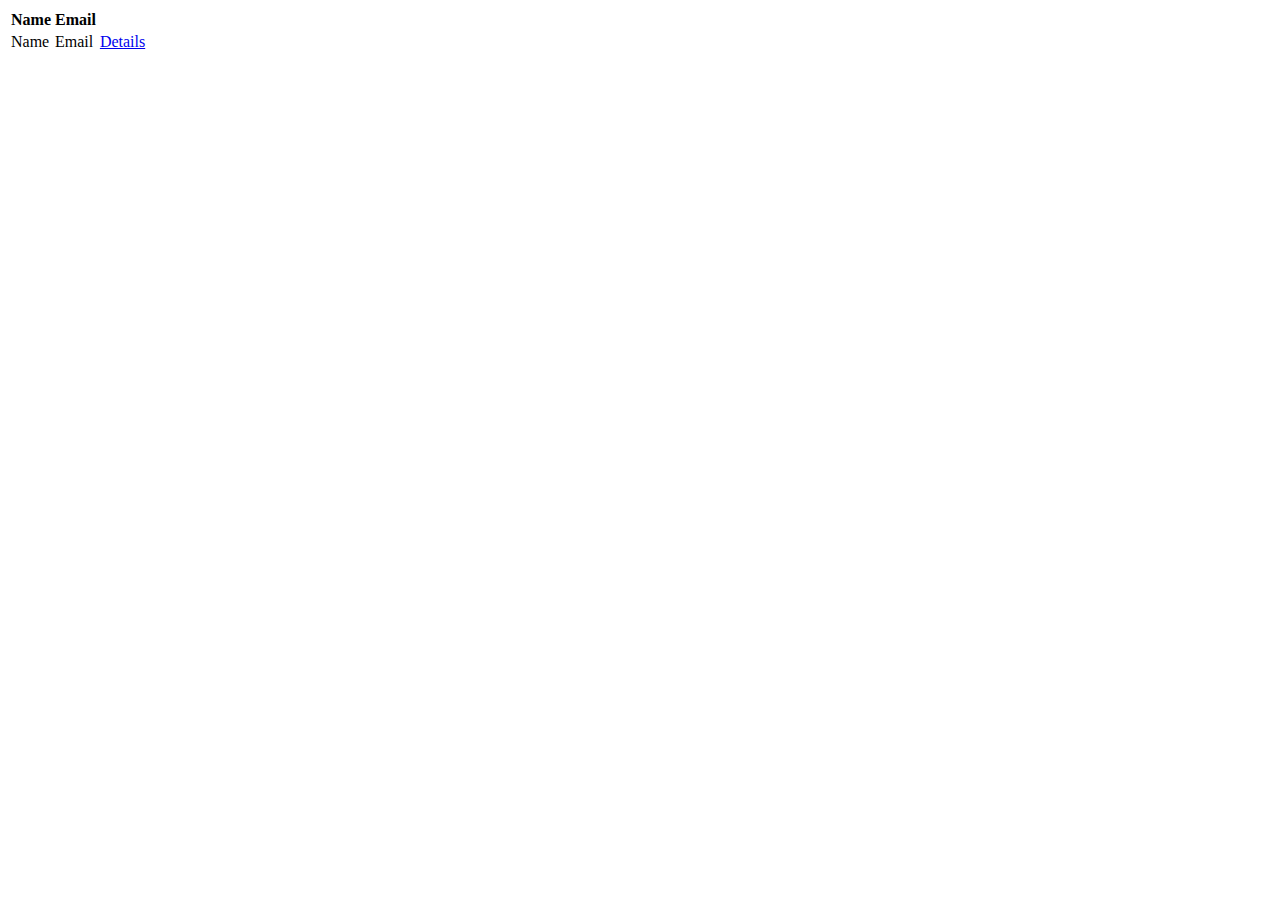
<file: src/main/resources/templates/index.html>
<!DOCTYPE html>
<html xmlns:th="http://www.thymeleaf.org">
  <head>
    <meta charset="ISO-8859-1" />
    <title>Users | Read Log Admin</title>
    <link th:href="@{/css/style.css}" rel="stylesheet" />
    <link
      rel="shortcut icon"
      href="https://raw.githubusercontent.com/joshua-philips/read_log_updated/master/assets/launcher.png"
      type="image/x-icon"
    />
  </head>
  <body>
    <div>
      <div th:insert="~{components/navbar :: navbar}"></div>
      <div class="content">
        <table>
          <tr>
            <th>Name</th>
            <th>Email</th>
            <th></th>
          </tr>
          <tr th:each="user: ${users}">
            <td th:text="${user.name}">Name</td>
            <td th:text="${user.email}">Email</td>
            <td>
              <a th:href="@{'/user/' + ${user.uid}}" href="/" class="link"
                >Details</a
              >
            </td>
          </tr>
        </table>
      </div>
    </div>
  </body>
</html>
</file>
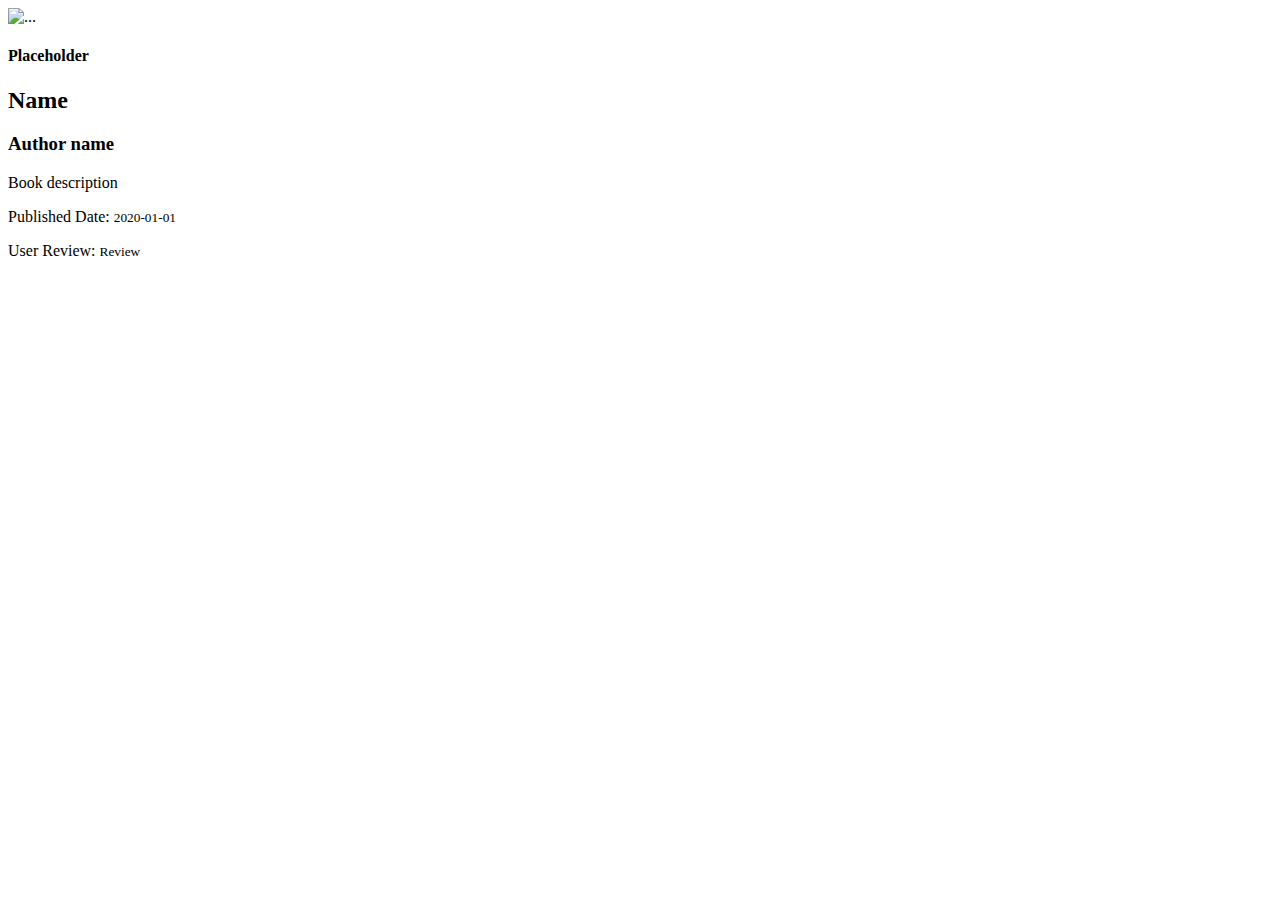
<file: src/main/resources/templates/book.html>
<!DOCTYPE html>
<html xmlns:th="http://www.thymeleaf.org">
  <head>
    <meta charset="ISO-8859-1" />
    <title th:text="${book.title}">Readlog Admin</title>
    <link
      rel="shortcut icon"
      href="https://raw.githubusercontent.com/joshua-philips/read_log_updated/master/assets/launcher.png"
      type="image/x-icon"
    />
    <link th:href="@{/css/style.css}" rel="stylesheet" />
  </head>
  <body>
    <div>
      <div th:insert="~{components/navbar :: navbar}"></div>
    </div>
    <div class="content">
      <div class="full-book">
        <div class="book-large" th:if="${book.coverImage != ''}">
          <div class="large-cover">
            <img th:src="${book.coverImage}" alt="..." />
          </div>
        </div>
        <div class="book-large" th:if="${book.coverImage == ''}">
          <div class="large-placeholder">
            <h4 th:text="${book.title}">Placeholder</h4>
          </div>
        </div>
        <div class="book-details">
          <h2 th:text="${book.title}">Name</h2>
          <h3 th:text="${book.author}">Author name</h3>
          <p th:text="${book.summary}">Book description</p>
          <p>
            Published Date:
            <small th:text="${book.firstPublishYear}">2020-01-01</small>
          </p>
          <p th:if="${book.review != ''}">
            User Review:
            <small th:text="${book.review}">Review</small>
          </p>
        </div>
      </div>
    </div>
  </body>
</html>
</file>
